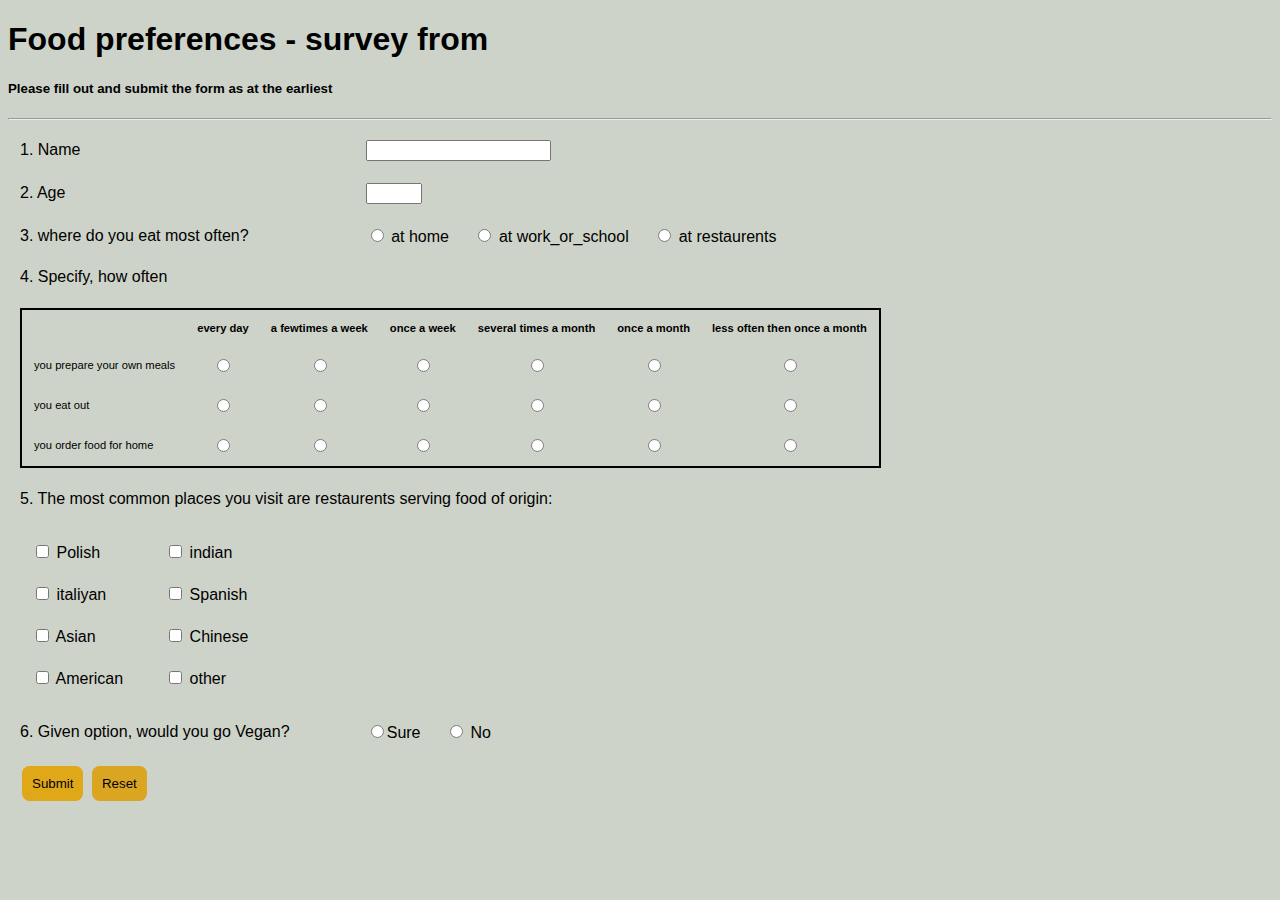
<file: index.html>
<!DOCTYPE html>
<html lang="en">
<head>
    <meta charset="UTF-8">
    <meta http-equiv="X-UA-Compatible" content="IE=edge">
    <meta name="viewport" content="width=device-width, initial-scale=1.0">
    <title>Food preference</title>
    
</head>
<style>
    body {
        font-family: sans-serif;
        background-color: rgb(206, 211, 201);
    }
    th, td {
        padding:10px
    }
    label{
        margin-right:20px;        
        }

    button {
        margin: 2px;
    }
</style>
<body>
    <h1>Food preferences - survey from</h1>
    <h5>Please fill out and submit the form as at the earliest</h5>
    <hr/>
    <form action="" method="post">
        <table>
        <tr>
            <td>1. Name</td>
            <td> <input type="text" name="user" required></td>
        </tr>
        <tr>
            <td>2. Age</td>
            <td> <input type="number" name="age" min="13" max="90" required></td>
        </tr>
        <tr>
            <td>3. where do you eat most often?</td>
            <td>
                 <input type="radio" id="home"  name="location" value="home">
                 <label for="home">at home</label>

                 <input type="radio" id="work_or_school" name="location" value="work_or_school">
                 <label for="work_or_school">at work_or_school</label>

                 <input type="radio" id="restaurents" name="location" value="restaurents">
                <label for="restaurents">at restaurents</label>
                      
        </td>
        </tr>
        <tr>
            <td colspan="2">4. Specify, how often</td>
        </tr> 
    <tr>
        <td colspan="2">
        <table style="font-size: 0.7em; border: 2px solid">
            <thead>
                <tr>
                    <th></th>
                    <th>every day</th>
                    <th>a fewtimes a week</th>
                    <th>once a week</th>
                    <th>several times a month</th>
                    <th>once a month</th>
                    <th>less often then once a month</th>
                </tr>
            </thead>
            <tbody>
                <tr>
                    <td>you prepare your own meals</td>
                        <td style="text-align:center"><input type="radio" name="you_prepare" value="every_day"></td>
                        <td style="text-align:center"><input type="radio" name="you_prepare" value="a fewtimes a week"></td>
                        <td style="text-align:center"><input type="radio" name="you_prepare" value="once a week"></td>
                        <td style="text-align:center"><input type="radio" name="you_prepare" value="several times a month"></td>
                        <td style="text-align:center"><input type="radio" name="you_prepare" value="once a month"></td>
                        <td style="text-align:center"><input type="radio" name="you_prepare" value="less often then once a month"></td>
                    
                </tr>

                <tr>
                    <td>you eat out</td>
                        <td style="text-align:center"><input type="radio" name="you_eat_out" value="every_day"></td>
                        <td style="text-align:center"><input type="radio" name="you_eat_out" value="a fewtimes a week"></td>
                        <td style="text-align:center"><input type="radio" name="you_eat_out" value="once a week"></td>
                        <td style="text-align:center"><input type="radio" name="you_eat_out" value="several times a month"></td>
                        <td style="text-align:center"><input type="radio" name="you_eat_out" value="once a month"></td>
                        <td style="text-align:center"><input type="radio" name="you_eat_out" value="less often then once a month"></td>
                    
                </tr>

                <tr>
                    <td>you order food for home</td>
                        <td style="text-align:center"><input type="radio" name="you_order_food" value="every_day"></td>
                        <td style="text-align:center"><input type="radio" name="you_order_food" value="a fewtimes a week"></td>
                        <td style="text-align:center"><input type="radio" name="you_order_food" value="once a week"></td>
                        <td style="text-align:center"><input type="radio" name="you_order_food" value="several times a month"></td>
                        <td style="text-align:center"><input type="radio" name="you_order_food" value="once a month"></td>
                        <td style="text-align:center"><input type="radio" name="you_order_food" value="less often then once a month"></td>
                    
                </tr>
            </tbody>
        </table>
        </td>        
    </tr>
    <tr>
        <td colspan="2">5. The most common places you visit are restaurents serving food of origin:</td>
    </tr>
    <tr>
        <td colspan="2">
            <table>
                <tr>
                    <td>
                        <input type="checkbox" id="polish" name="food_origin_preference" value="polish" />
                        <label for="polish">Polish</label>
                    </td>
                    <td>
                        <input type="checkbox" id="indian" name="food_origin_preference" value="indian" />
                        <label for="indian">indian</label>
                    </td>
                </tr>

                <tr>
                    <td>
                        <input type="checkbox" id="italiyan" name="food_origin_preference" value="italiyan" />
                        <label for="italiyan">italiyan</label>
                    </td>
                    <td>
                        <input type="checkbox" id="Spanish" name="food_origin_preference" value="Spanish" />
                        <label for="Spanish">Spanish</label>
                    </td>
                </tr>

                <tr>
                    <td>
                        <input type="checkbox" id="asian" name="food_origin_preference" value="asian" />
                        <label for="asian">Asian</label>
                    </td>
                    <td>
                        <input type="checkbox" id="Chinese" name="food_origin_preference" value="Chinese" />
                        <label for="Chinese">Chinese</label>
                    </td>
                </tr>

                <tr>
                    <td>
                        <input type="checkbox" id="american" name="food_origin_preference" value="american" />
                        <label for="american">American</label>
                    </td>
                    <td>
                        <input type="checkbox" id="other" name="food_origin_preference" value="other" />
                        <label for="other">other</label>
                    </td>
                </tr>
            </table>
        </td>
    </tr>
    <tr> 
        <td>6. Given option, would you go Vegan?</td>
        <td>
            <input type="radio" name="vegan" id="sure" value="sure" /><label for="sure">Sure</label>
            <input type="radio" name="vegan" id="No" value="No" /> <label for="No">No</label>
        </td>
    </tr>
    <tr>
        <td><button style="border-radius: 2mm; background-color: rgb(224, 168, 24); border:none; padding:10px;">Submit</button> <button style="border-radius:2mm; background-color: goldenrod; border:none; padding:10px;">Reset</button></td>
    </tr>
</table>
</form>
</body>
</html>
</file>
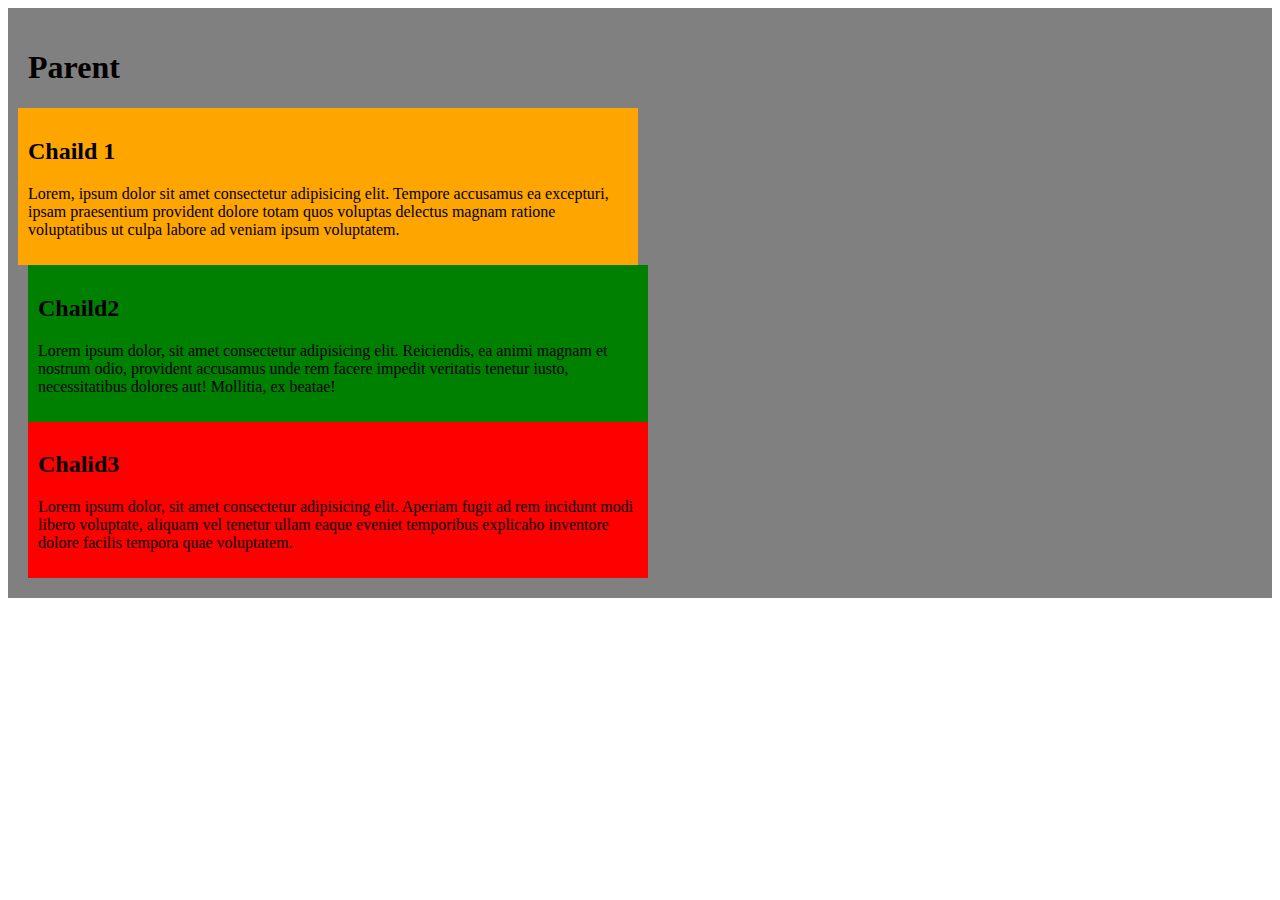
<file: chaild.html>
<!DOCTYPE html>
<html lang="en">
<head>
    <meta charset="UTF-8">
    <meta http-equiv="X-UA-Compatible" content="IE=edge">
    <meta name="viewport" content="width=device-width, initial-scale=1.0">
    <title>Somthing</title>
</head>
<style>
    .parrent{
        padding: 20px;
        background-color: gray;
    }
    .child{
        padding: 10px;
        width: 600px
    }
    .child1{
        background-color: orange;
        position: relative;
      
        right: 10px;
    }
    .child2{
        background-color: green;
    }
    .child3{
        background-color: red;
    }
</style>
<body>
    <div class="parrent">
        <h1>Parent</h1>
        <div class="child child1">
            <h2>Chaild 1</h2>
            <p>Lorem, ipsum dolor sit amet consectetur adipisicing elit. Tempore accusamus ea excepturi, ipsam praesentium provident dolore totam quos voluptas delectus magnam ratione voluptatibus ut culpa labore ad veniam ipsum voluptatem.</p>

        </div>
        <div class="child child2">
            <h2>Chaild2</h2>
            <p>Lorem ipsum dolor, sit amet consectetur adipisicing elit. Reiciendis, ea animi magnam et nostrum odio, provident accusamus unde rem facere impedit veritatis tenetur iusto, necessitatibus dolores aut! Mollitia, ex beatae!</p>
            
        </div>

        <div class="child child3">
            <h2>Chalid3</h2>
            <p>Lorem ipsum dolor, sit amet consectetur adipisicing elit. Aperiam fugit ad rem incidunt modi libero voluptate, aliquam vel tenetur ullam eaque eveniet temporibus explicabo inventore dolore facilis tempora quae voluptatem.</p>
        </div>
    </div>
</body>
</html>
</file>
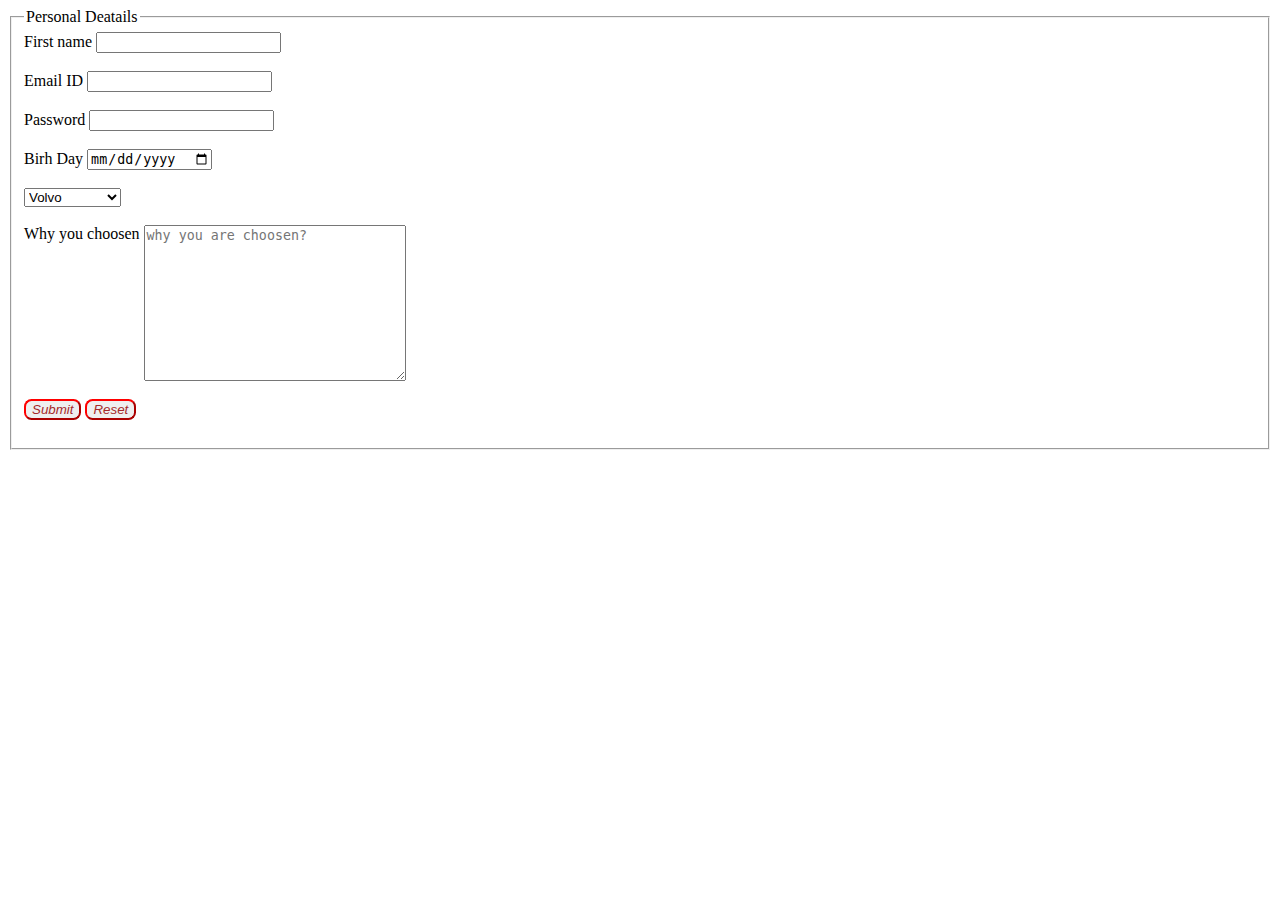
<file: feildset.html>
<!DOCTYPE html>
<html lang="en">
<head>
    <meta charset="UTF-8">
    <meta http-equiv="X-UA-Compatible" content="IE=edge">
    <meta name="viewport" content="width=<form action="" method="post">
    <title> Feild Set</title>
</head>
<body>
    <form action="" method="post">
    <fieldset>
        <legend>
            Personal Deatails
        </legend>
                <label for="fname">First name</label>
                <input colspan="2" type="text" required minlength="5" maxlength="12" name="fname" id="fname"><br><br>
    
                <label for="email">Email ID</label>
                <input type="email" name="email" id="email" colspan="2"> <br><br>
    
                <label rowspan="2"  for="password">Password</label>
                <input type="password" name="password" id="password"> <br><br>
    
                <label for="birthday">Birh Day</label>
                <input type="date" name="birthday" id="birth day"> <br> <br>    
                <select id="cars" name="car">
                <optgroup label="outside cars">   
                    <option value="volvo">Volvo</option>
                    <option value="Audi">Audi</option>
                </optgroup> 
                <optgroup label="Indian cars">
                    <option value="tata">Tata</option>
                    <option value="mahendra">Mahendra</option>
                    <option value="suzuki">Suzuki</option>
                </optgroup>
                </select> <br><br>
                <label for="Details">Why you choosen</label>
                <textarea name="details" id="Details" cols="30" rows="10" placeholder="why you are choosen?" style="vertical-align:top;"></textarea><br><br>
                <input style="color:brown; font-style: italic; font-family:sans-serif; border-top-right-radius: 2mm;border-top-left-radius:2mm; border-color:red; border-radius:2mm; " type="submit" value="Submit">    
                <input style="color:brown; border-radius: 2mm; font-family:sans-serif, Courier, monospace; border-color: red; font-style:italic ;" type="reset" value="Reset"><br><br>

                
    
     </fieldset>    
    </form>
</body>
</html>
</file>
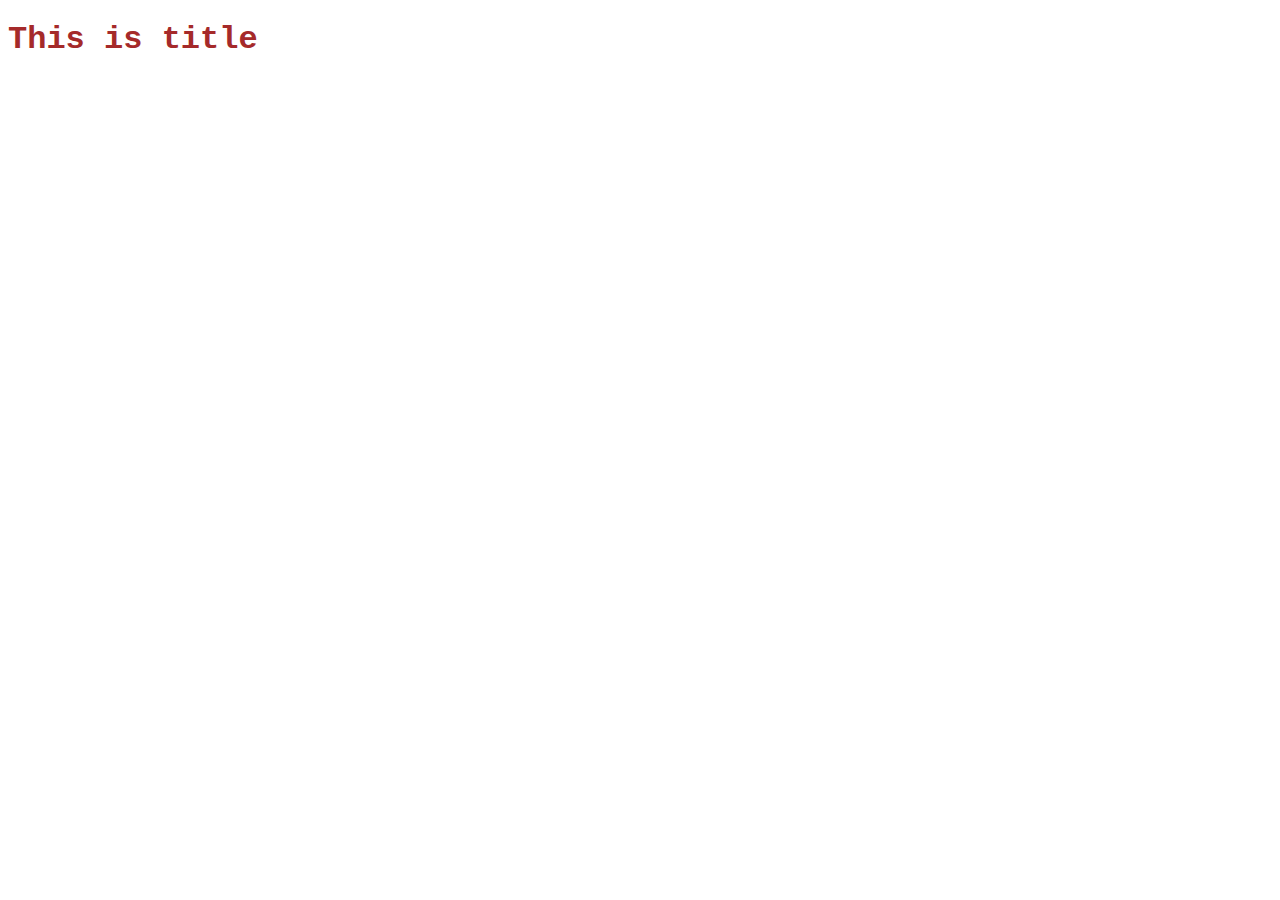
<file: practice.html>
<!DOCTYPE html>
<html lang="en">
<head>
    <meta charset="UTF-8">
    <meta http-equiv="X-UA-Compatible" content="IE=edge">
    <meta name="viewport" content="width=device-width, initial-scale=1.0">
    <title>Ashu book</title>
</head>
<body>
    <h1 style="color:brown; font-family:'Courier New', Courier, monospace">This is title</h1>
</body>
</html>
</file>
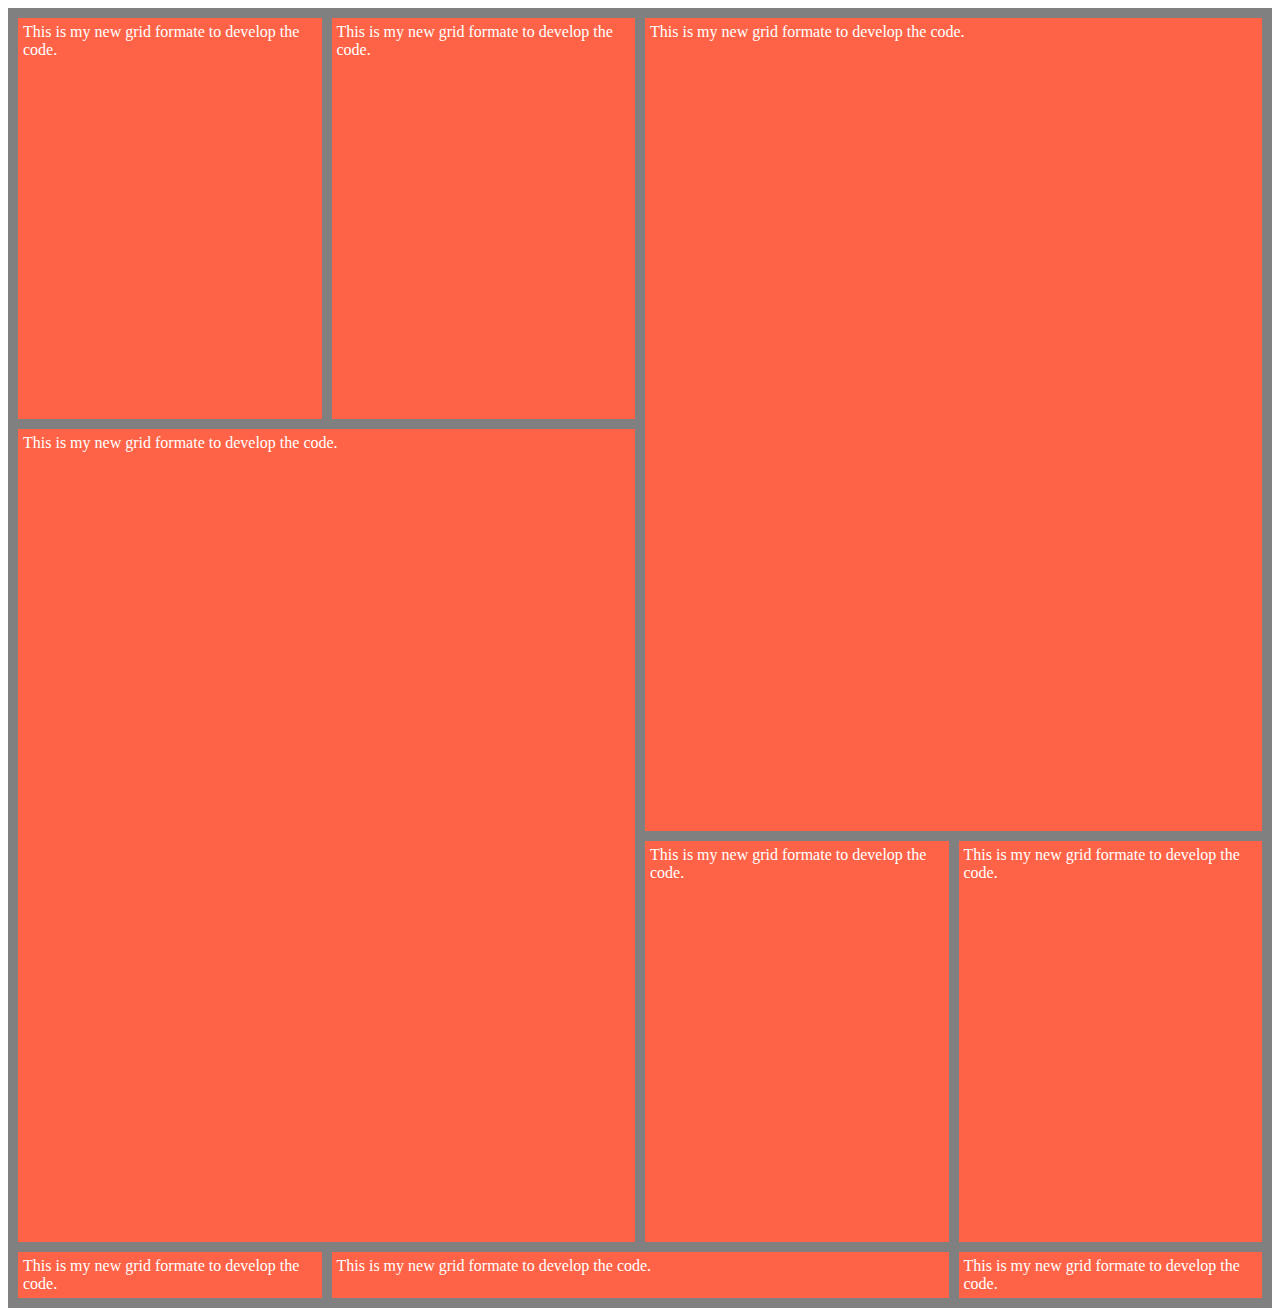
<file: trans.html>
<html>
  <head>
    <title>Web Development</title>

    <link rel="stylesheet" type="text/css" href="styles.css" />
  </head>

  <body>
    <!-- <div class="container">
      <div class="btn">Hydraulics</div>
      <div class="btn">Avionics</div>
      <div class="btn">Telemetry</div>
    </div> 
    <div class="box">
        
        <div style="text-align:center; padding: 75px;">Hi all</div>
    </div>
    <label for="course-progress">Course-progress:</label>
    <progress id="course-progress" max="100" value="77"></progress> -->

    <div class="container">
      <div class=" item item-1"> This is my new grid formate to develop the code.</div>
      <div class=" item item-2"> This is my new grid formate to develop the code.</div>
      <div class=" item item-3"> This is my new grid formate to develop the code.</div>
      <div class=" item item-4"> This is my new grid formate to develop the code.</div>
      <div class=" item item-5"> This is my new grid formate to develop the code.</div>
      <div class=" item item-6"> This is my new grid formate to develop the code.</div>
      <div class=" item item-7"> This is my new grid formate to develop the code.</div>
      <div class=" item item-8"> This is my new grid formate to develop the code.</div>
      <div class=" item item-9"> This is my new grid formate to develop the code.</div>
      </div>
  </body>
</html>
</file>
<file: styles.css>
/* .container {
    position: relative;
    padding: 20px;
    background-color: rgb(224, 224, 224);
    margin: 50px;
    display: inline-block;
  }
  
  .btn {
    position: relative;
    top: 0px;
    left: 0px;
    width: 200px;
    background-color: rgb(203, 16, 16);
    padding: 20px;
    text-align: center;
    color: white;
    font-family: sans-serif;
    font-size: 20px;
    box-shadow: 4px 4px 0px rgb(0, 0, 0);
    margin: 10px;
    transition: top 0.5s, left 0.5s, box-shadow 1s ease, background-color 1s ease;
  }
  
  .btn:hover {
      top: 1px;
      left: 1px;
      box-shadow: 3px 3px 0px rgd(0, 0, 0);
      background-color: rgb(255, 111, 111);
  }
@keyframes mover {
    0%, 100%{
        top: 0px;
        left:0px;
        border-radius: 100px;
    }
    25% {
        top:0px;
        left:400px;
        background-color: green;
        color: rgb(235, 11, 11);
        border-radius: 100px;
    }
    50% {
        top:400px;
        left: 400px;
        background-color: rgb(8, 4, 4);
        border-radius: 100px;
    }
    75% {
        top:400px;
        left: 0px;
        border-radius: 100px;
        color: rgb(11, 26, 235);
    }

}
  .box {
    border-radius: 100px;
    height: 200px;
    width: 200px;
    background-color: red;
    text-align:center;
    font-size: 20px;
    
    color: white;
    padding:0px;

    position: relative;

    animation-name: mover;
    animation-duration: 5s;
    animation-timing-function: ease-in-out;
    animation-iteration-count: 2;
    animation-direction:normal
  }
label{
    
    
    background-color: rgb(100, 202, 216);
    border-radius: 1mm;
    padding: 5px;
}
  progress {
    appearance: none;
    -webkit-appearence: none;
    -moz-appearence: none;
    width:400px;
    overflow:hidden;
    border-radius: 10px;
    background-color: 
    
    
  }
  progress[value]::-webkit-progress-value {
    border-top-right-radius: 10px;
    border-bottom-right-radius: 10px;
    background-image: linear-gradient(35deg, #EE617D 24%, #3D6F8E 24%, #3D6F8E 50%, #EE617D 50%, #EE617D 74%, #3D6F8E 74%, #3D6F8E 100%);
background-size: 43.59px 30.52px;

  }
  progress[value]::-webkit-progress-bar {
    background-color: gray;
  } */

  .container { 
    background-color: gray;
    padding: 10px;
    display: grid;
    height: 100vw;
    grid-template-columns: repeat(4, 1fr);
    grid-template-rows: repeat(3, 1fr); */
    grid-row-gap: 10px;
    grid-column-gap: 10px;
    grid-gap:10px 10px; 
    grid-template-areas: "header header header header" "sidebar . content content" "footer footer footer footer" ;
    transition: all 0.5s ease-in-out 500ms
    
  }

  .item {
    background-color: tomato;
    padding: 5px;
    color: white;
    border: 10px soldi black;
    
  }
  .item:hover{
    transform: scale(0.95);
    opacity: 0.5;
    background-color: rgb(161, 55, 55);
  }
  .item-3{
   grid-column: 3 / 5;
   grid-row: 1 / 3;
  }

  .item-4{
    grid-column: 1 / 3;
    grid-row: 2 / 4;
  }
  .item-8{
    grid-column: 2 / 4;
  }
</file>
